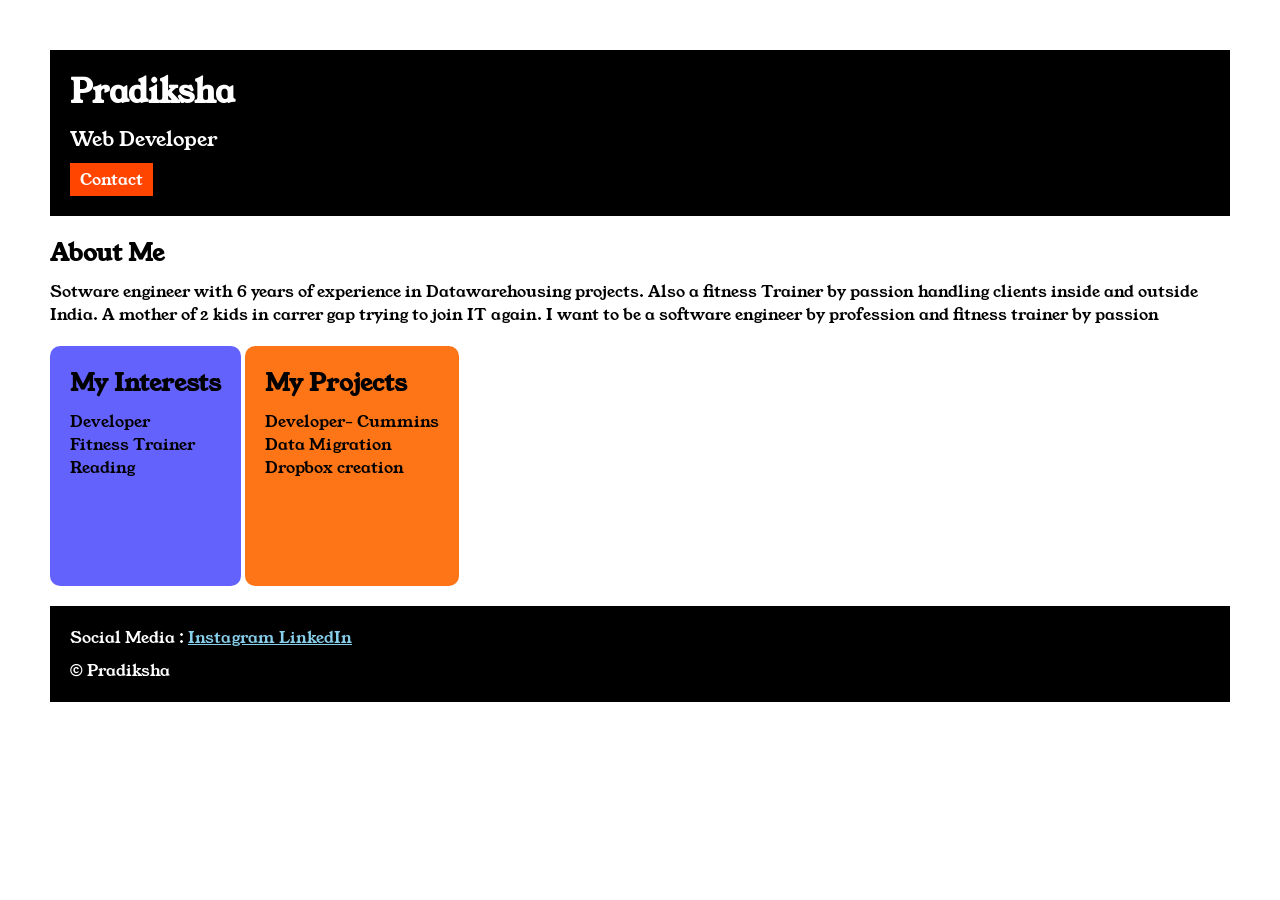
<file: index.html>
<!DOCTYPE html>
<html>

<head>
    <title> Portfolio </title>
    <link rel="stylesheet" href="style.css">
    <link rel="preconnect" href="https://fonts.googleapis.com">
    <link rel="preconnect" href="https://fonts.gstatic.com" crossorigin>
    <link href="https://fonts.googleapis.com/css2?family=Young+Serif&display=swap" rel="stylesheet">
</head>

<body>
    <div class="container">
        <div class="section-one">
            <h1 class="section_one__name">Pradiksha</h1>
            <p class="section-one__role">Web Developer</p>
            <a class="section-one__contact" href="Contact.html">Contact</a>
        </div>


        <div class="section-two">
            <h2 class="section-two__title"> About Me </h2>
            <p class="section-two__desc"> Sotware engineer with 6 years of experience in Datawarehousing projects.
                Also a fitness Trainer by passion handling clients inside and outside India.
                A mother of 2 kids in carrer gap trying to join IT again.
                I want to be a software engineer by profession and fitness trainer by passion </p>
        </div>

        <div class="section-three">
            <h2 class="section-three__title"> My Interests </h2>
            <ul class="section-three__desc">
                <li>Developer</li>
                <li>Fitness Trainer</li>
                <li>Reading</li>
            </ul>
        </div>

        <div class="section-four">
            <h2 class="section-four__title"> My Projects </h2>
            <ul class="section-four__desc">
                <li>Developer- Cummins</li>
                <li>Data Migration</li>
                <li>Dropbox creation</li>
            </ul>
        </div>

        <div class="section-five">
            <p class="section-five__title">Social Media :
                <a href="https://www.instagram.com/pradsfitness/"> Instagram </a>
                <a href="https://in.linkedin.com/in/pradiksha-r-bab63a60">LinkedIn</a>
            </p>
            <p class="section-five__desc">&copy; Pradiksha </p>
        </div>

    </div>
</body>

</html>
</file>
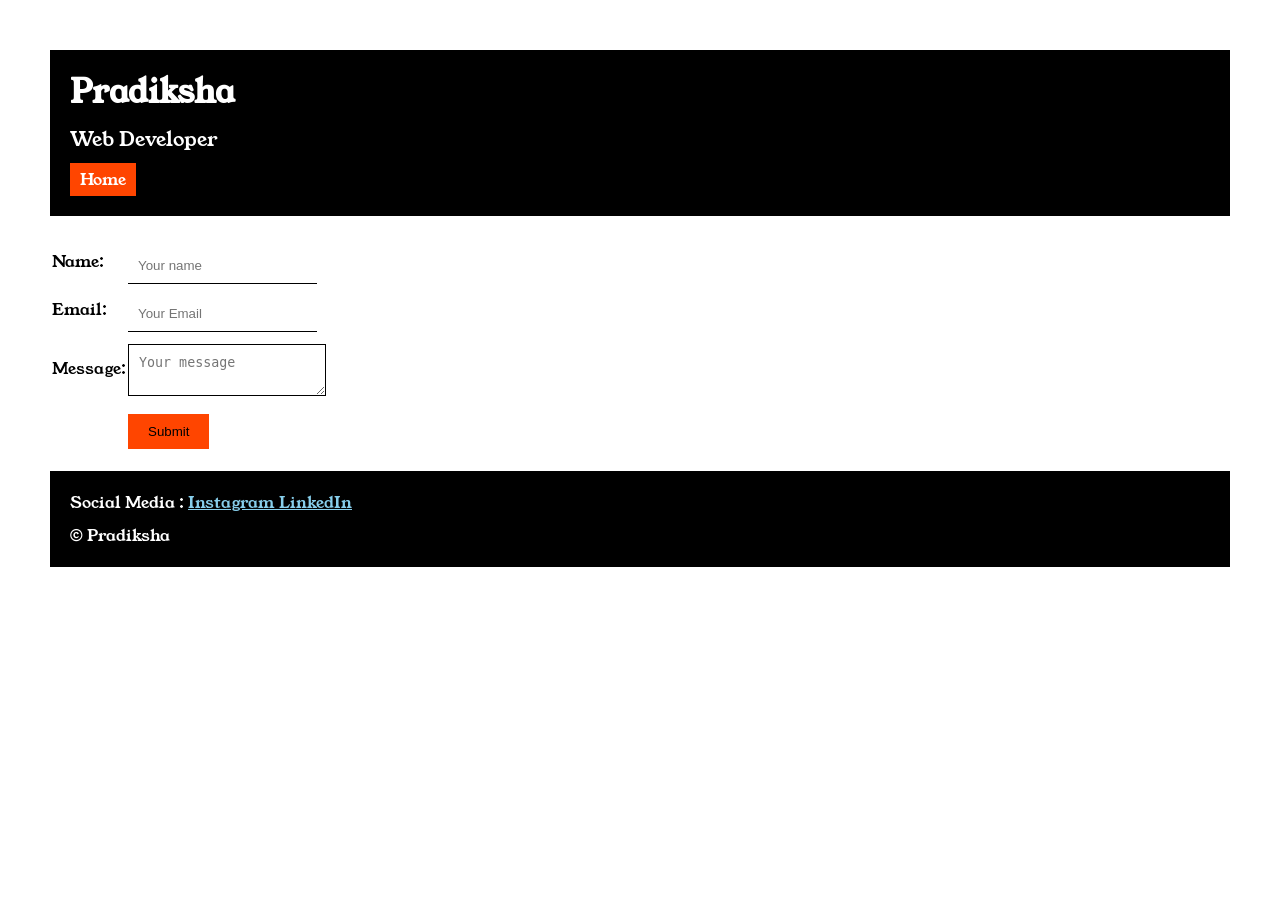
<file: Contact.html>
<!DOCTYPE html>
<html lang="en">
<head>
    <meta charset="UTF-8">
    <meta name="viewport" content="width=device-width, initial-scale=1.0">
    <title>Contact</title>
    <link rel="stylesheet" href="style.css">
    <link rel="preconnect" href="https://fonts.googleapis.com">
    <link rel="preconnect" href="https://fonts.gstatic.com" crossorigin>
    <link href="https://fonts.googleapis.com/css2?family=Young+Serif&display=swap" rel="stylesheet">
</head>
<body>
<div class="container">
    <div class="section-one">
            <h1 class="section_one__name">Pradiksha </h1>
            <p class="section-one__role">Web Developer </p>
            <a class="section-one__contact" href="index.html">Home</a>
        </div>
   <div class="contact-form">
    <form>
    <table> 
        <tr>
            <td>Name:</td>
            <td><input type="text" placeholder="Your name" class="contact-form__input"></td>
        </tr>
         <tr>
            <td>Email:</td>
            <td><input type="text" placeholder="Your Email" class="contact-form__input"></td>
        </tr>
         <tr>
            <td>Message:</td>
            <td><textarea placeholder="Your message"class="contact-form__textarea" ></textarea>
            </td>
            
        </tr>
 <tr>
            <td></td>
            <td><input type="submit" class="contact-form__submit"></td>
        </tr>
    </table>
        <div class="section-five">
            <p class="section-five__title">Social Media :
                <a href="https://www.instagram.com/pradsfitness/"> Instagram </a>
                <a href="https://in.linkedin.com/in/pradiksha-r-bab63a60">LinkedIn</a>
            </p>
            <p class="section-five__desc">&copy; Pradiksha </p>
        </div>
</form> 
   </div>
</div>
</body>
</html>
</file>
<file: style.css>
*{
    padding: 0;
    margin:0;
}

body{
  font-family: "Young Serif", serif;
}

.container{
    padding:50px;
}

.section-one{
    background-color: black;
    color: white;
    padding:20px;
}

.section-one__contact{
    background-color: orangered;
    color: white;
    text-decoration: none;
    padding-left: 10px;
    padding-right: 10px;
    padding-top: 5px;
    padding-bottom: 5px;
    display: inline-block;
    margin-top: 10px;
}

.section-one__name{font-size: 60px;}
.section-one__role{font-size: 20px;    margin-top: 10px;}

.section-two,.section-three,.section-four,.section-five{    margin-top: 20px;}

.section-two__desc,.section-three__desc,.section-four__desc,.section-five__desc{
    margin-top: 10px;
}
.section-five{
    background-color: black;
    color: white;
    padding:20px;
}

.section-five__title a{
    color: skyblue;
}

.section-three li,.section-four li{
    list-style: none;
}

.section-three{background-color: #6462FD;
color: black;
padding:20px;
display:inline-block;
height:200px;
border-radius:10px ;}

.section-four
{background-color: #FE7517;
color: black;
padding:20px;
display:inline-block;
height:200px;
border-radius:10px ;}

.contact-form{
    margin-top: 20px;
}

.contact-form__input,.contact-form__textarea,.contact-form__submit{margin-top: 10px;}

.contact-form__input{
    padding:10px;
    border:none;
    border-bottom: solid black 1px;
}

.contact-form__textarea{
    padding:10px;
    border:none;
    border: solid black 1px;
}

.contact-form__submit{
    padding-left: 20px;
    padding-right: 20px;
    padding-top: 10px;
    padding-bottom: 10px;
    background-color: orangered;
    color:black;
    border:none;
}
</file>
